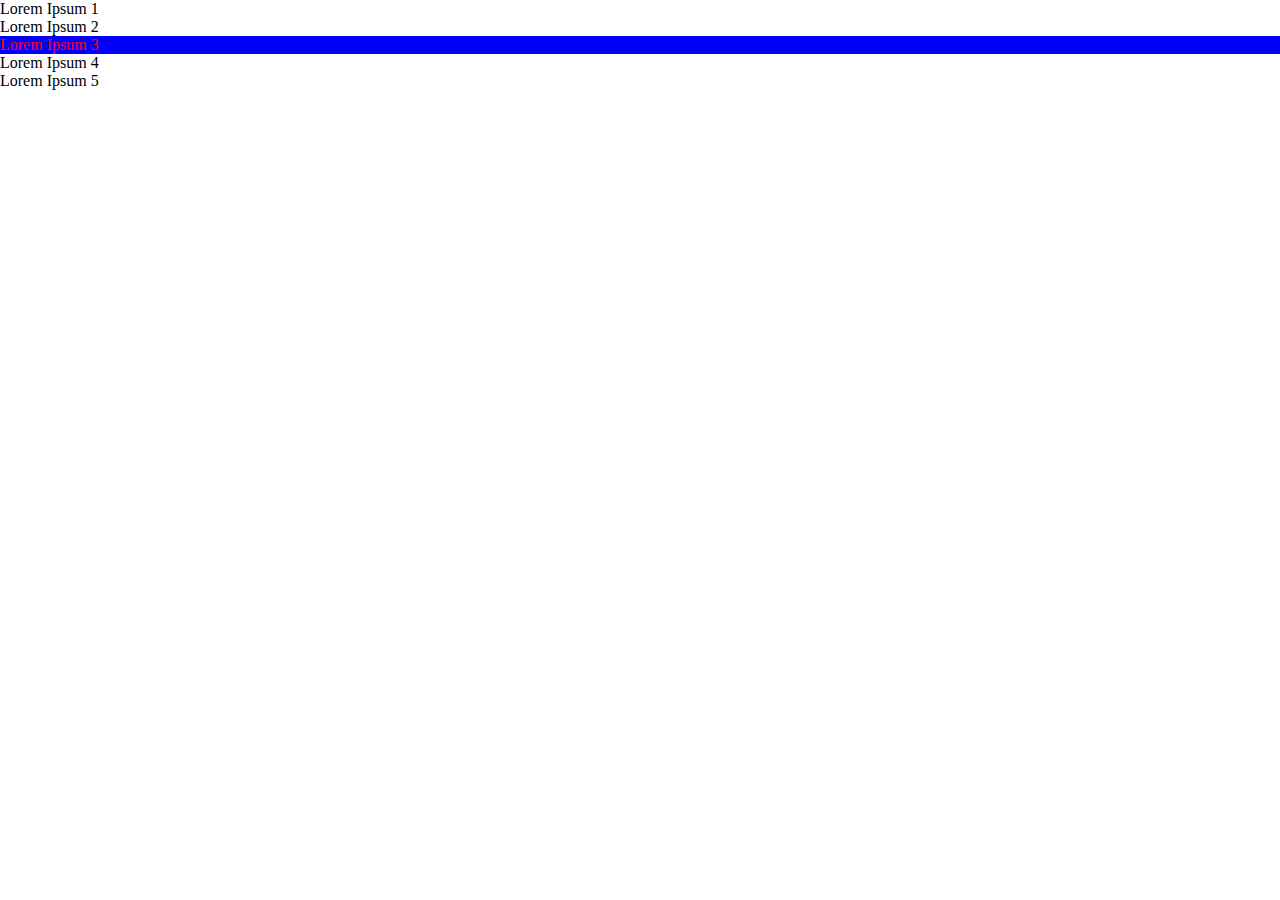
<file: test_retour_vac/index.html>
<!DOCTYPE html>
<html lang="en">
  <head>
    <meta charset="UTF-8" />
    <meta http-equiv="X-UA-Compatible" content="IE=edge" />
    <meta name="viewport" content="width=device-width, initial-scale=1.0" />
    <title>Test retour vac</title>
    <link rel="stylesheet" href="./style.css" />
  </head>
  <body>
    <!-- <ul>
      <li>Item 1</li>
      <li>Item 2</li>
      <li>Item 3</li>
      <li>Item 4</li>
      <li>Item 5</li>
    </ul> -->
    <div class="test-sub-class">
      <div class="titre">Lorem Ipsum 1</div>
      <div name="un">Lorem Ipsum 2</div>
      <div title="deux">Lorem Ipsum 3</div>
      <div title="deux-mille">Lorem Ipsum 4</div>
      <div name="dernier">Lorem Ipsum 5</div>
    </div>
  </body>
</html>
</file>
<file: test_retour_vac/style.css>
* {
  margin: 0;
  padding: 0;
  box-sizing: border-box;
}
li {
  list-style: none;
}
/* body {
   background: red; 
} */

/*1fst move*/
/* li:nth-child(4) {
  font-weight: bold;
} */

/*2sd move*/
/* ul > li + li + li + li {
  font-weight: bold;
}
ul > li + li + li + li + li {
  font-weight: 100;
} */

/* 3thrd move */
/* li:nth-last-child(2) {
  font-weight: bold;
} */

/* 4th move */
/* li:nth-last-of-type(2) {
  font-weight: bold;
} */

/* 5th move */
/* li:nth-of-type(4) {
  font-weight: bold;
} */

/*-------------------------------------*/
/*Pseudo class attr*/
div[title="deux"] {
  background: blue;
}
div[title^="d"][title$="eux"] {
  color: red;
}
</file>
